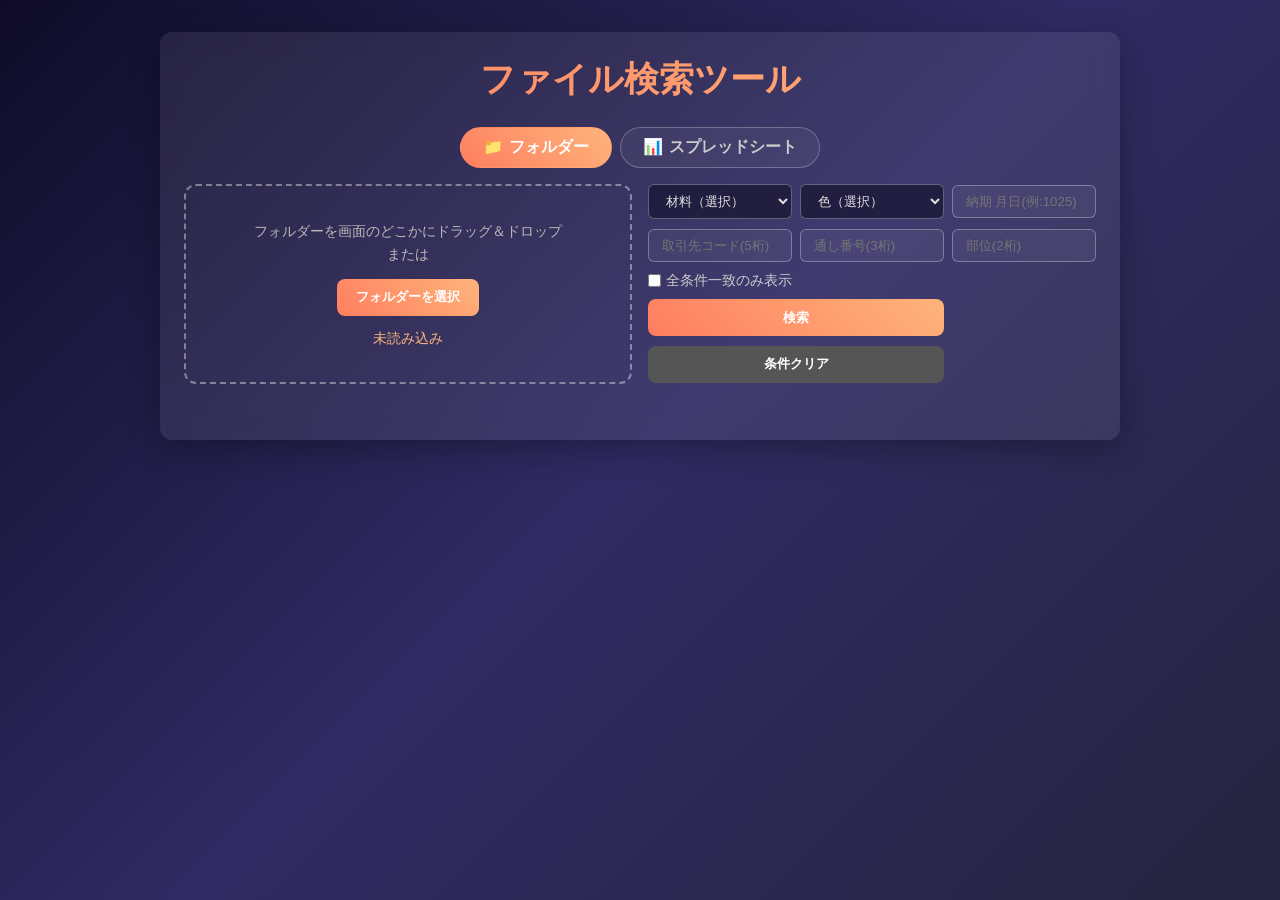
<file: index.html>
<!DOCTYPE html>
<html lang="ja">
<head>
  <meta charset="UTF-8" />
  <meta name="viewport" content="width=device-width, initial-scale=1.0" />
  <title>ファイル検索ツール（スプレッドシート対応版）</title>
  <meta name="description" content="フォルダー内のファイル、またはGoogleスプレッドシートのファイル名一覧を、材料・色・納期・取引先コード・通し番号・部位で高速検索するツール" />
  <link rel="stylesheet" href="style.css" />
</head>
<body>
  <!-- 画面全体ドロップ時のオーバーレイ -->
  <div id="dropOverlay" class="drop-overlay">ここにフォルダーをドロップ</div>

  <main class="container">
    <h1 class="title">ファイル検索ツール</h1>

    <!-- 取り込み元の切り替え -->
    <nav class="tabs" role="tablist">
      <button id="tabFolder" class="tab active" type="button" role="tab" data-mode="folder">📁 フォルダー</button>
      <button id="tabSheet" class="tab" type="button" role="tab" data-mode="sheet">📊 スプレッドシート</button>
    </nav>

    <div class="search-panel">
      <!-- フォルダー取り込み -->
      <div class="drop-zone" id="dropZone">
        <div>
          <p class="drop-hint">フォルダーを画面のどこかにドラッグ＆ドロップ<br>または</p>
          <button id="chooseBtn" class="btn" type="button">フォルダーを選択</button>
          <input type="file" id="folderInput" webkitdirectory multiple />
          <p id="status" class="status">未読み込み</p>
          <button id="resetBtn" class="btn btn-sub btn-small" type="button" hidden>読み込みをリセット</button>
        </div>
      </div>

      <!-- スプレッドシート取り込み -->
      <div class="drop-zone sheet-pane" id="sheetPane" hidden>
        <div class="sheet-inner">
          <span class="sheet-label">A. CSVファイル（推奨：ファイル → ダウンロード → CSV）</span>
          <div class="sheet-row">
            <button id="csvBtn" class="btn btn-inline" type="button">CSVを選択</button>
            <span class="sheet-hint">または画面にドラッグ（共有設定の変更不要）</span>
            <input type="file" id="csvInput" accept=".csv,.tsv,.txt,text/csv" />
          </div>

          <label class="sheet-label" for="pasteArea">B. コピーした表を貼り付け（推奨：範囲を選択して Ctrl+C → ここで Ctrl+V）</label>
          <textarea id="pasteArea" rows="2" placeholder="ここをクリックして Ctrl+V（共有設定の変更不要）"></textarea>
          <div class="sheet-row paste-options">
            <label class="sheet-sublabel" for="startRowInput">コピー開始段数（A列の左の番号）:</label>
            <input type="number" id="startRowInput" value="2" min="1" class="sheet-start-row" />
            <span class="sheet-hint">※見出しを除くデータを選択した場合は「2」のままでOK</span>
          </div>

          <label class="sheet-label" for="sheetUrl">C. シートのURLを貼り付け（※非推奨：使用後は共有設定を「制限付き」に戻してください）</label>
          <div class="sheet-row">
            <input type="url" id="sheetUrl" placeholder="https://docs.google.com/spreadsheets/d/..." />
            <button id="urlBtn" class="btn btn-sub btn-inline" type="button">読込</button>
          </div>
          <span class="sheet-hint">※情報漏洩防止のため「ウェブに公開」は使わず、通常は A または B をご利用ください</span>

          <p id="sheetStatus" class="status">未読み込み</p>
          <button id="sheetResetBtn" class="btn btn-sub btn-small" type="button" hidden>読み込みをリセット</button>
        </div>
      </div>

      <div class="filters">
        <select id="material">
          <option value="">材料（選択）</option>
          <option>PR</option><option>CS3</option><option>DK</option>
          <option>GL</option><option>DKH</option><option>YM</option>
        </select>
        <select id="color">
          <option value="">色（選択）</option>
          <option>A1</option><option>A2</option><option>A3</option>
          <option>A3.5</option><option>A4</option>
        </select>
        <input type="text" id="due" placeholder="納期 月日(例:1025)" />
        <input type="text" id="code" placeholder="取引先コード(5桁)" />
        <input type="text" id="seq" placeholder="通し番号(3桁)" />
        <input type="text" id="part" placeholder="部位(2桁)" />
        <label class="toggle-all">
          <input type="checkbox" id="matchAll" /> 全条件一致のみ表示
        </label>
        <button id="searchBtn" class="btn" type="button">検索</button>
        <button id="clearBtn" class="btn btn-sub" type="button">条件クリア</button>
      </div>
    </div>
    <div class="results" id="results"></div>
  </main>

  <script>
    const $ = id => document.getElementById(id);
    const folderInput = $('folderInput'), csvInput = $('csvInput');
    const overlay = $('dropOverlay'), statusEl = $('status'), sheetStatus = $('sheetStatus'), resultsDiv = $('results');
    const FIELDS = ['material', 'color', 'due', 'code', 'seq', 'part'];

    // 取り込みデータはモードごとに保持（切り替えても消えない）
    // folder: { name, file, info } / sheet: { name, row, info }
    const state = { folder: [], sheet: [] };
    let mode = 'folder';

    // ---------- モード切り替え ----------
    function setMode(m) {
      mode = m;
      document.querySelectorAll('.tab').forEach(t => t.classList.toggle('active', t.dataset.mode === m));
      $('dropZone').hidden = m !== 'folder';
      $('sheetPane').hidden = m !== 'sheet';
      overlay.textContent = m === 'folder' ? 'ここにフォルダーをドロップ' : 'ここにCSVファイルをドロップ';
      runSearch();
    }
    document.querySelectorAll('.tab').forEach(t => t.addEventListener('click', () => setMode(t.dataset.mode)));

    // ================= フォルダー取り込み =================
    function onFilesLoaded(files) {
      state.folder = files.map(f => ({ name: f.name, file: f, info: parseName(f.name) }));
      statusEl.textContent = `${files.length} 件のファイルを読み込みました`;
      $('resetBtn').hidden = false;
      if (mode !== 'folder') setMode('folder'); else runSearch();
    }

    $('chooseBtn').addEventListener('click', () => { folderInput.value = ''; folderInput.click(); });
    folderInput.addEventListener('change', e => onFilesLoaded(Array.from(e.target.files)));

    // ---------- ドラッグ＆ドロップ（画面全体で受付） ----------
    let dragDepth = 0;
    window.addEventListener('dragenter', e => { e.preventDefault(); dragDepth++; overlay.classList.add('show'); });
    window.addEventListener('dragleave', e => { e.preventDefault(); if (--dragDepth <= 0) { dragDepth = 0; overlay.classList.remove('show'); } });
    window.addEventListener('dragover', e => { e.preventDefault(); e.dataTransfer.dropEffect = 'copy'; });
    window.addEventListener('drop', async e => {
      e.preventDefault();               // ブラウザがフォルダーを開く（別タブのインデックス表示）のを防止
      dragDepth = 0; overlay.classList.remove('show');
      // entry / handle / files は drop イベント中に同期的に取得する必要がある
      const dtFiles = Array.from(e.dataTransfer.files || []);
      const items = Array.from(e.dataTransfer.items || []).filter(it => it.kind === 'file');
      const entries = items.map(it => it.webkitGetAsEntry && it.webkitGetAsEntry()).filter(Boolean);
      const handlePromises = items.map(it => it.getAsFileSystemHandle ? it.getAsFileSystemHandle() : null).filter(Boolean);

      // CSV 1ファイルのドロップ → スプレッドシートとして読み込み
      if (dtFiles.length === 1 && /\.(csv|tsv|txt)$/i.test(dtFiles[0].name) && !(entries[0] && entries[0].isDirectory)) {
        loadCsvFile(dtFiles[0]);
        return;
      }

      statusEl.textContent = '読み込み中...';
      if (mode !== 'folder') setMode('folder');
      try {
        onFilesLoaded((await Promise.all(entries.map(readEntry))).flat());
      } catch (err1) {
        // file:// で開いている場合 Chrome は上記APIを拒否する → File System Access API で再試行
        try {
          const handles = (await Promise.all(handlePromises)).filter(Boolean);
          if (!handles.length) throw err1;
          onFilesLoaded((await Promise.all(handles.map(readHandle))).flat());
        } catch (err2) {
          statusEl.innerHTML = location.protocol === 'file:'
            ? 'ブラウザの制限でドラッグ読み込みできません。<br>「フォルダーを選択」ボタンを使うか、<b>start.bat</b> から起動してください。'
            : '読み込みに失敗しました: ' + err2.message;
        }
      }
    });

    async function readHandle(h) {
      if (h.kind === 'file') return [await h.getFile()];
      const out = [];
      for await (const child of h.values()) out.push(...await readHandle(child));
      return out;
    }

    // エントリを再帰的に読み込み（readEntries は1回最大100件なので空になるまで繰り返す）
    async function readEntry(entry) {
      if (entry.isFile) return [await new Promise((res, rej) => entry.file(res, rej))];
      const reader = entry.createReader(), all = [];
      while (true) {
        const batch = await new Promise((res, rej) => reader.readEntries(res, rej));
        if (!batch.length) break;
        all.push(...batch);
      }
      return (await Promise.all(all.map(readEntry))).flat();
    }

    // 読み込みリセット（フォルダー）
    $('resetBtn').addEventListener('click', () => {
      state.folder = [];
      folderInput.value = '';
      statusEl.textContent = '未読み込み';
      $('resetBtn').hidden = true;
      runSearch();
    });

    // ================= スプレッドシート取り込み =================
    // CSV/TSV パーサー（ダブルクォート・セル内改行に対応）
    function parseDelimited(text, d) {
      const rows = []; let row = [], cell = '', q = false;
      for (let i = 0; i < text.length; i++) {
        const ch = text[i];
        if (q) {
          if (ch === '"') { if (text[i + 1] === '"') { cell += '"'; i++; } else q = false; }
          else cell += ch;
        } else if (ch === '"' && cell === '') q = true;
        else if (ch === d) { row.push(cell); cell = ''; }
        else if (ch === '\n' || ch === '\r') {
          if (ch === '\r' && text[i + 1] === '\n') i++;
          row.push(cell); rows.push(row); row = []; cell = '';
        } else cell += ch;
      }
      if (cell !== '' || row.length) { row.push(cell); rows.push(row); }
      return rows;
    }

    const colLetter = n => { let s = ''; for (n++; n > 0; n = Math.floor((n - 1) / 26)) s = String.fromCharCode(65 + (n - 1) % 26) + s; return s; };
    const normHeader = s => (s || '').normalize('NFKC').replace(/[\s.]/g, '').toLowerCase();

    // 表テキスト → レコード化（見出し「ファイルNo」の列、無ければD列。通し番号＝シートの行番号・段数）
    let lastPastedText = '';
    function loadSheetText(text, delim, src, note = '') {
      const rows = parseDelimited(text.replace(/^\uFEFF/, ''), delim);
      let col = 3, start = 0, headerFound = false;
      for (let r = 0; r < Math.min(rows.length, 30); r++) {
        const c = rows[r].findIndex(v => normHeader(v) === 'ファイルno');
        if (c >= 0) { col = c; start = r + 1; headerFound = true; break; }
      }
      // 貼り付け時：見出しがある場合は見出し行を1段目とみなす。見出しが無い範囲選択の場合は「開始段数」（デフォルト2）からカウント
      const startRowVal = Math.max(1, parseInt($('startRowInput').value, 10) || 2);
      const recs = [];
      for (let r = start; r < rows.length; r++) {
        const name = (rows[r][col] || '').trim();
        const rowNum = (src === '貼り付け' && !headerFound) ? (startRowVal + r) : (r + 1);
        if (name) recs.push({ name, row: rowNum, info: parseName(name) });
      }
      state.sheet = recs;
      if (!recs.length) {
        sheetStatus.textContent = `${src}: ファイル名が見つかりませんでした（${colLetter(col)}列を確認してください）`;
        $('sheetResetBtn').hidden = true;
      } else {
        const rangeNote = (src === '貼り付け' && !headerFound) ? `・${startRowVal}段目〜` : (start ? `・見出し${start}行目` : '');
        sheetStatus.textContent = `${src}: ${recs.length} 件を読み込みました（${colLetter(col)}列${rangeNote}）${note}`;
        $('sheetResetBtn').hidden = false;
      }
      if (mode !== 'sheet') setMode('sheet'); else runSearch();
    }

    // 文字コード自動判定（UTF-8 → 失敗時 Shift_JIS）
    async function decodeFile(file) {
      const buf = await file.arrayBuffer();
      try { return new TextDecoder('utf-8', { fatal: true }).decode(buf); }
      catch { return new TextDecoder('shift_jis').decode(buf); }
    }
    const guessDelim = (text, name = '') => /\.tsv$/i.test(name) || (/\t/.test(text.split('\n')[0]) && !/,/.test(text.split('\n')[0])) ? '\t' : ',';

    // A. CSVファイル
    async function loadCsvFile(file) {
      sheetStatus.textContent = '読み込み中...';
      if (mode !== 'sheet') setMode('sheet');
      try {
        const text = await decodeFile(file);
        loadSheetText(text, guessDelim(text, file.name), `CSV「${file.name}」`);
      } catch (err) { sheetStatus.textContent = 'CSVの読み込みに失敗しました: ' + err.message; }
    }
    $('csvBtn').addEventListener('click', () => { csvInput.value = ''; csvInput.click(); });
    csvInput.addEventListener('change', e => { if (e.target.files[0]) loadCsvFile(e.target.files[0]); });

    // B. 貼り付け（Google スプレッドシートのコピーはタブ区切り）
    function applyPaste() {
      if (!lastPastedText) return;
      loadSheetText(lastPastedText, '\t', '貼り付け');
    }
    $('pasteArea').addEventListener('paste', e => {
      e.preventDefault();
      const text = e.clipboardData.getData('text/plain');
      if (!text.trim()) return;
      lastPastedText = text;
      $('pasteArea').value = '';
      $('pasteArea').placeholder = '貼り付け済み（再度貼り付けると上書き）';
      applyPaste();
    });

    // 開始段数の入力値を変更した際に即時再計算
    $('startRowInput').addEventListener('input', () => {
      if (mode === 'sheet' && lastPastedText) {
        applyPaste();
      }
    });

    // C. URL（※非推奨：一時的に共有設定を変更した場合のみ使用し、使用後は元に戻す運用）
    async function loadFromUrl() {
      const url = $('sheetUrl').value.trim();
      if (!url) { sheetStatus.textContent = 'URLを入力してください'; return; }
      const cands = [];
      if (/\/spreadsheets\/d\/e\//.test(url)) {
        cands.push({ u: url.replace(/\/pub(html)?([?#].*)?$/, '') + '/pub?output=csv', note: '' });
      } else {
        const id = (url.match(/\/spreadsheets\/d\/([\w-]+)/) || [])[1];
        if (!id) { sheetStatus.textContent = 'GoogleスプレッドシートのURLではありません'; return; }
        cands.push({ u: `https://docs.google.com/spreadsheets/d/${id}/export?format=csv`, note: '' });
        cands.push({ u: `https://docs.google.com/spreadsheets/d/${id}/gviz/tq?tqx=out:csv&headers=0`, note: '　※簡易取得のため、空行があると行番号がずれる場合があります' });
      }
      sheetStatus.textContent = '読み込み中...';
      for (const { u, note } of cands) {
        try {
          const res = await fetch(u, { credentials: 'omit' });
          const text = await res.text();
          if (!res.ok || /^\s*</.test(text)) continue;   // ログイン画面(HTML)が返った場合は失敗扱い
          loadSheetText(text, ',', 'URL', note);
          return;
        } catch { /* 次の方法を試す */ }
      }
      sheetStatus.innerHTML = 'URLから読み込めませんでした（社内限定共有のシートは直接読めません）。<br>推奨の <b>A（CSV）</b>または <b>B（貼り付け）</b>をご利用ください。';
    }
    $('urlBtn').addEventListener('click', loadFromUrl);
    $('sheetUrl').addEventListener('keydown', e => { if (e.key === 'Enter') loadFromUrl(); });

    // 読み込みリセット（スプレッドシート）
    $('sheetResetBtn').addEventListener('click', () => {
      state.sheet = [];
      lastPastedText = '';
      csvInput.value = '';
      $('pasteArea').value = '';
      $('pasteArea').placeholder = 'ここをクリックして Ctrl+V（共有設定の変更不要）';
      $('startRowInput').value = '2';
      sheetStatus.textContent = '未読み込み';
      $('sheetResetBtn').hidden = true;
      runSearch();
    });

    // ================= 共通：解析・照合・表示 =================
    // ---------- ファイル名解析 ----------
    // 構成: 材料 色 納期(W/WW/WR/WWR+月日4桁) 取引先コード5桁 通し番号3桁 部位2桁
    // 区切り文字の有無・種類（_ - 空白）に関係なく桁数で判定する
    function parseName(name) {
      const base = name.replace(/\.[A-Za-z0-9]{1,5}$/, '');
      const p = base.split(/[_\-\s]+/);
      const info = { material: p[0] || '', color: p[1] || '', due: '', code: '', seq: '', part: '' };
      // 納期4桁(WW等の後) + 取引先5桁 + 通し番号3桁 + 部位2桁 を一括で判定（区切りの有無は問わない）
      const m = base.match(/(?<!\d)(\d{4})[_\-\s]*(\d{5})[_\-\s]*(\d{3})[_\-\s]*(\d{2})(?!\d)/);
      if (m) { [, info.due, info.code, info.seq, info.part] = m; }
      return info;
    }

    // ---------- 照合（一致した条件数をスコアとして返す） ----------
    function score(info, c) {
      const lc = s => s.toLowerCase();
      const tests = {
        material: () => lc(info.material) === lc(c.material),            // 完全一致（DK と DKH を区別）
        color:    () => lc(info.color) === lc(c.color),
        due:      () => info.due.includes(c.due),
        code:     () => info.code.includes(c.code),
        seq:      () => info.seq === c.seq.padStart(3, '0'),   // 「1」→「001」として完全一致
        part:     () => info.part === c.part.padStart(2, '0'), // 「1」→「01」として完全一致
      };
      const active = FIELDS.filter(f => c[f]);
      const miss = active.filter(f => !tests[f]());
      return { hit: active.length - miss.length, total: active.length, miss };
    }

    // ---------- 検索（現在のモードのデータが対象） ----------
    function runSearch() {
      const c = {};
      FIELDS.forEach(f => c[f] = $(f).value.trim());
      const requireAll = $('matchAll').checked;
      const order = mode === 'folder'
        ? (a, b) => b.file.lastModified - a.file.lastModified   // フォルダー: 新しい順
        : (a, b) => a.row - b.row;                              // シート: 行番号順
      const list = state[mode].map(rec => ({ rec, ...score(rec.info, c) }))
        .filter(r => r.total === 0 || (requireAll ? r.hit === r.total : r.hit > 0))
        .sort((a, b) => b.hit - a.hit || order(a.rec, b.rec));
      displayResults(list);
    }
    $('searchBtn').addEventListener('click', runSearch);
    FIELDS.forEach(f => $(f).addEventListener('keydown', e => { if (e.key === 'Enter') runSearch(); }));

    // 条件クリア: 検索条件と結果表示のみリセット（読み込んだデータは保持）
    $('clearBtn').addEventListener('click', () => {
      FIELDS.forEach(f => $(f).value = '');
      $('matchAll').checked = false;
      resultsDiv.innerHTML = '';
      $('material').focus();
    });

    // ---------- 結果表示（完全一致 と 部分一致の候補 を分けて表示） ----------
    const LABEL = { material: '材料', color: '色', due: '納期', code: '取引先', seq: '通番', part: '部位' };
    function displayResults(list) {
      resultsDiv.innerHTML = '';
      const all = state[mode].length;
      if (!all) return;
      const full = list.filter(r => r.hit === r.total);
      const partial = list.filter(r => r.hit < r.total);
      addSection(`✅ 完全一致 ${full.length} 件（全 ${all} 件中）`, full, true);
      if (partial.length) addSection(`部分一致の候補 ${partial.length} 件（赤字＝不一致の条件）`, partial, false);
    }
    function addSection(title, list, isFull) {
      const head = document.createElement('p');
      head.className = 'result-count' + (isFull ? '' : ' partial');
      head.textContent = title;
      resultsDiv.appendChild(head);
      const ul = document.createElement('ul');
      list.slice(0, 1000).forEach(({ rec, hit, total, miss }) => {
        const li = document.createElement('li');
        if (isFull && total) li.classList.add('full-match');
        const fields = FIELDS.map(f => {
          const s = document.createElement('span');
          s.className = 'field' + (miss.includes(f) ? ' miss' : '');
          s.textContent = `${LABEL[f]}:${rec.info[f] || '-'}`;
          return s;
        });
        li.innerHTML = `<div class="r-main"><div class="r-name"></div><div class="r-fields"></div></div>
          <div class="r-date"><span class="r-date-label"></span><span class="r-ymd"></span><span class="r-hm"></span></div>`;
        li.querySelector('.r-name').textContent = `${total ? `[${hit}/${total}] ` : ''}${rec.name}`;
        li.querySelector('.r-fields').append(...fields);
        if (rec.file) {
          const d = new Date(rec.file.lastModified);
          li.querySelector('.r-date-label').textContent = '更新日時';
          li.querySelector('.r-ymd').textContent = d.toLocaleDateString('ja-JP', { year: 'numeric', month: '2-digit', day: '2-digit' });
          li.querySelector('.r-hm').textContent = d.toLocaleTimeString('ja-JP', { hour: '2-digit', minute: '2-digit', second: '2-digit' });
        } else {
          li.querySelector('.r-date').classList.add('r-row');
          li.querySelector('.r-date-label').textContent = '段数';
          li.querySelector('.r-ymd').textContent = rec.row;
        }
        ul.appendChild(li);
      });
      resultsDiv.appendChild(ul);
    }
  </script>
</body>
</html>
</file>
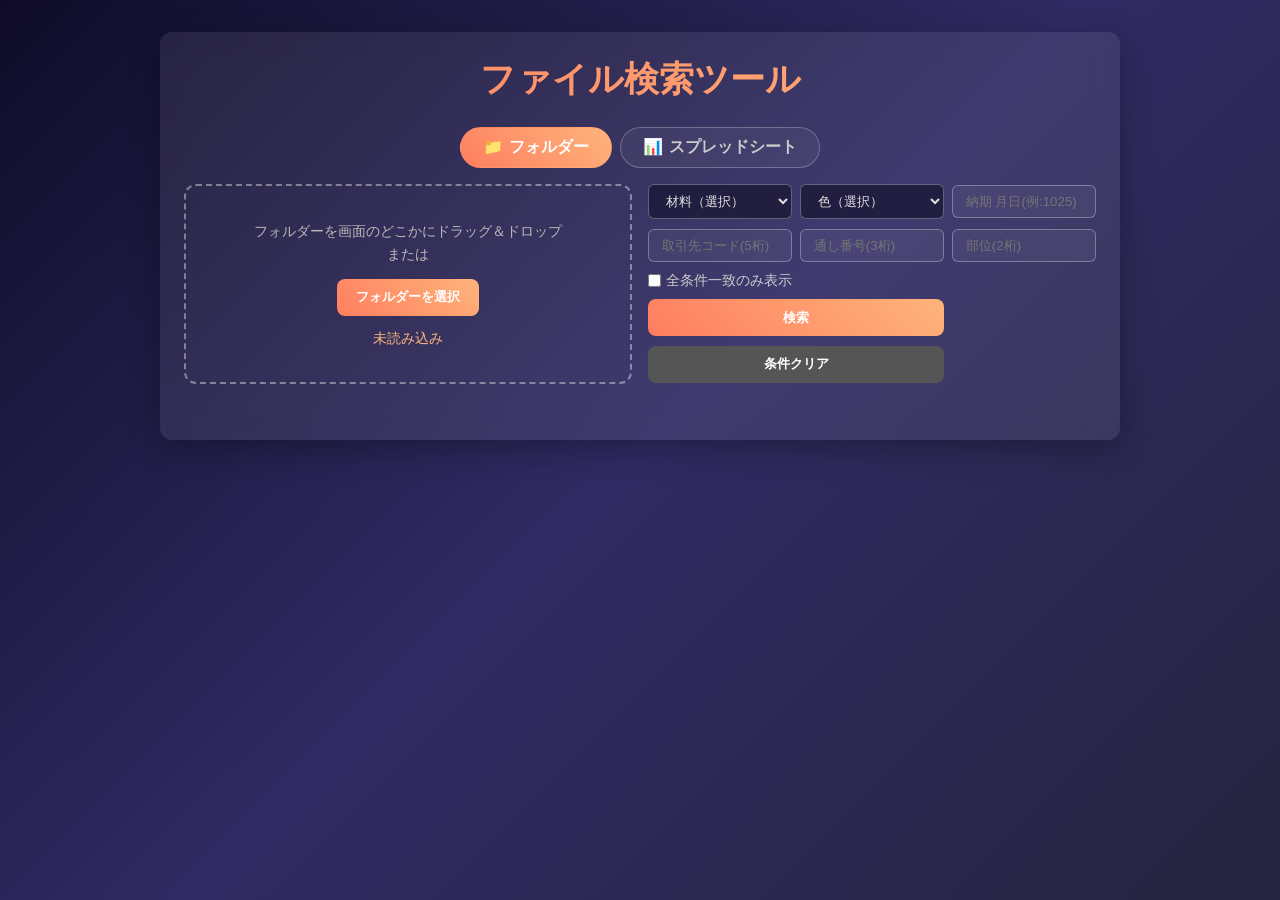
<file: revised/web-sheet1/index.html>
<!DOCTYPE html>
<html lang="ja">
<head>
  <meta charset="UTF-8" />
  <meta name="viewport" content="width=device-width, initial-scale=1.0" />
  <title>ファイル検索ツール（スプレッドシート対応版）</title>
  <meta name="description" content="フォルダー内のファイル、またはGoogleスプレッドシートのファイル名一覧を、材料・色・納期・取引先コード・通し番号・部位で高速検索するツール" />
  <link rel="stylesheet" href="style.css" />
</head>
<body>
  <!-- 画面全体ドロップ時のオーバーレイ -->
  <div id="dropOverlay" class="drop-overlay">ここにフォルダーをドロップ</div>

  <main class="container">
    <h1 class="title">ファイル検索ツール</h1>

    <!-- 取り込み元の切り替え -->
    <nav class="tabs" role="tablist">
      <button id="tabFolder" class="tab active" type="button" role="tab" data-mode="folder">📁 フォルダー</button>
      <button id="tabSheet" class="tab" type="button" role="tab" data-mode="sheet">📊 スプレッドシート</button>
    </nav>

    <div class="search-panel">
      <!-- フォルダー取り込み -->
      <div class="drop-zone" id="dropZone">
        <div>
          <p class="drop-hint">フォルダーを画面のどこかにドラッグ＆ドロップ<br>または</p>
          <button id="chooseBtn" class="btn" type="button">フォルダーを選択</button>
          <input type="file" id="folderInput" webkitdirectory multiple />
          <p id="status" class="status">未読み込み</p>
          <button id="resetBtn" class="btn btn-sub btn-small" type="button" hidden>読み込みをリセット</button>
        </div>
      </div>

      <!-- スプレッドシート取り込み -->
      <div class="drop-zone sheet-pane" id="sheetPane" hidden>
        <div class="sheet-inner">
          <span class="sheet-label">A. CSVファイル（推奨：ファイル → ダウンロード → CSV）</span>
          <div class="sheet-row">
            <button id="csvBtn" class="btn btn-inline" type="button">CSVを選択</button>
            <span class="sheet-hint">または画面にドラッグ（共有設定の変更不要）</span>
            <input type="file" id="csvInput" accept=".csv,.tsv,.txt,text/csv" />
          </div>

          <label class="sheet-label" for="pasteArea">B. コピーした表を貼り付け（推奨：Ctrl+A → Ctrl+C → ここで Ctrl+V）</label>
          <textarea id="pasteArea" rows="2" placeholder="ここをクリックして Ctrl+V（共有設定の変更不要）"></textarea>

          <label class="sheet-label" for="sheetUrl">C. シートのURLを貼り付け（※非推奨：使用後は共有設定を「制限付き」に戻してください）</label>
          <div class="sheet-row">
            <input type="url" id="sheetUrl" placeholder="https://docs.google.com/spreadsheets/d/..." />
            <button id="urlBtn" class="btn btn-sub btn-inline" type="button">読込</button>
          </div>
          <span class="sheet-hint">※情報漏洩防止のため「ウェブに公開」は使わず、通常は A または B をご利用ください</span>

          <p id="sheetStatus" class="status">未読み込み</p>
          <button id="sheetResetBtn" class="btn btn-sub btn-small" type="button" hidden>読み込みをリセット</button>
        </div>
      </div>

      <div class="filters">
        <select id="material">
          <option value="">材料（選択）</option>
          <option>PR</option><option>CS3</option><option>DK</option>
          <option>GL</option><option>DKH</option><option>YM</option>
        </select>
        <select id="color">
          <option value="">色（選択）</option>
          <option>A1</option><option>A2</option><option>A3</option>
          <option>A3.5</option><option>A4</option>
        </select>
        <input type="text" id="due" placeholder="納期 月日(例:1025)" />
        <input type="text" id="code" placeholder="取引先コード(5桁)" />
        <input type="text" id="seq" placeholder="通し番号(3桁)" />
        <input type="text" id="part" placeholder="部位(2桁)" />
        <label class="toggle-all">
          <input type="checkbox" id="matchAll" /> 全条件一致のみ表示
        </label>
        <button id="searchBtn" class="btn" type="button">検索</button>
        <button id="clearBtn" class="btn btn-sub" type="button">条件クリア</button>
      </div>
    </div>
    <div class="results" id="results"></div>
  </main>

  <script>
    const $ = id => document.getElementById(id);
    const folderInput = $('folderInput'), csvInput = $('csvInput');
    const overlay = $('dropOverlay'), statusEl = $('status'), sheetStatus = $('sheetStatus'), resultsDiv = $('results');
    const FIELDS = ['material', 'color', 'due', 'code', 'seq', 'part'];

    // 取り込みデータはモードごとに保持（切り替えても消えない）
    // folder: { name, file, info } / sheet: { name, row, info }
    const state = { folder: [], sheet: [] };
    let mode = 'folder';

    // ---------- モード切り替え ----------
    function setMode(m) {
      mode = m;
      document.querySelectorAll('.tab').forEach(t => t.classList.toggle('active', t.dataset.mode === m));
      $('dropZone').hidden = m !== 'folder';
      $('sheetPane').hidden = m !== 'sheet';
      overlay.textContent = m === 'folder' ? 'ここにフォルダーをドロップ' : 'ここにCSVファイルをドロップ';
      runSearch();
    }
    document.querySelectorAll('.tab').forEach(t => t.addEventListener('click', () => setMode(t.dataset.mode)));

    // ================= フォルダー取り込み =================
    function onFilesLoaded(files) {
      state.folder = files.map(f => ({ name: f.name, file: f, info: parseName(f.name) }));
      statusEl.textContent = `${files.length} 件のファイルを読み込みました`;
      $('resetBtn').hidden = false;
      if (mode !== 'folder') setMode('folder'); else runSearch();
    }

    $('chooseBtn').addEventListener('click', () => { folderInput.value = ''; folderInput.click(); });
    folderInput.addEventListener('change', e => onFilesLoaded(Array.from(e.target.files)));

    // ---------- ドラッグ＆ドロップ（画面全体で受付） ----------
    let dragDepth = 0;
    window.addEventListener('dragenter', e => { e.preventDefault(); dragDepth++; overlay.classList.add('show'); });
    window.addEventListener('dragleave', e => { e.preventDefault(); if (--dragDepth <= 0) { dragDepth = 0; overlay.classList.remove('show'); } });
    window.addEventListener('dragover', e => { e.preventDefault(); e.dataTransfer.dropEffect = 'copy'; });
    window.addEventListener('drop', async e => {
      e.preventDefault();               // ブラウザがフォルダーを開く（別タブのインデックス表示）のを防止
      dragDepth = 0; overlay.classList.remove('show');
      // entry / handle / files は drop イベント中に同期的に取得する必要がある
      const dtFiles = Array.from(e.dataTransfer.files || []);
      const items = Array.from(e.dataTransfer.items || []).filter(it => it.kind === 'file');
      const entries = items.map(it => it.webkitGetAsEntry && it.webkitGetAsEntry()).filter(Boolean);
      const handlePromises = items.map(it => it.getAsFileSystemHandle ? it.getAsFileSystemHandle() : null).filter(Boolean);

      // CSV 1ファイルのドロップ → スプレッドシートとして読み込み
      if (dtFiles.length === 1 && /\.(csv|tsv|txt)$/i.test(dtFiles[0].name) && !(entries[0] && entries[0].isDirectory)) {
        loadCsvFile(dtFiles[0]);
        return;
      }

      statusEl.textContent = '読み込み中...';
      if (mode !== 'folder') setMode('folder');
      try {
        onFilesLoaded((await Promise.all(entries.map(readEntry))).flat());
      } catch (err1) {
        // file:// で開いている場合 Chrome は上記APIを拒否する → File System Access API で再試行
        try {
          const handles = (await Promise.all(handlePromises)).filter(Boolean);
          if (!handles.length) throw err1;
          onFilesLoaded((await Promise.all(handles.map(readHandle))).flat());
        } catch (err2) {
          statusEl.innerHTML = location.protocol === 'file:'
            ? 'ブラウザの制限でドラッグ読み込みできません。<br>「フォルダーを選択」ボタンを使うか、<b>start.bat</b> から起動してください。'
            : '読み込みに失敗しました: ' + err2.message;
        }
      }
    });

    async function readHandle(h) {
      if (h.kind === 'file') return [await h.getFile()];
      const out = [];
      for await (const child of h.values()) out.push(...await readHandle(child));
      return out;
    }

    // エントリを再帰的に読み込み（readEntries は1回最大100件なので空になるまで繰り返す）
    async function readEntry(entry) {
      if (entry.isFile) return [await new Promise((res, rej) => entry.file(res, rej))];
      const reader = entry.createReader(), all = [];
      while (true) {
        const batch = await new Promise((res, rej) => reader.readEntries(res, rej));
        if (!batch.length) break;
        all.push(...batch);
      }
      return (await Promise.all(all.map(readEntry))).flat();
    }

    // 読み込みリセット（フォルダー）
    $('resetBtn').addEventListener('click', () => {
      state.folder = [];
      folderInput.value = '';
      statusEl.textContent = '未読み込み';
      $('resetBtn').hidden = true;
      runSearch();
    });

    // ================= スプレッドシート取り込み =================
    // CSV/TSV パーサー（ダブルクォート・セル内改行に対応）
    function parseDelimited(text, d) {
      const rows = []; let row = [], cell = '', q = false;
      for (let i = 0; i < text.length; i++) {
        const ch = text[i];
        if (q) {
          if (ch === '"') { if (text[i + 1] === '"') { cell += '"'; i++; } else q = false; }
          else cell += ch;
        } else if (ch === '"' && cell === '') q = true;
        else if (ch === d) { row.push(cell); cell = ''; }
        else if (ch === '\n' || ch === '\r') {
          if (ch === '\r' && text[i + 1] === '\n') i++;
          row.push(cell); rows.push(row); row = []; cell = '';
        } else cell += ch;
      }
      if (cell !== '' || row.length) { row.push(cell); rows.push(row); }
      return rows;
    }

    const colLetter = n => { let s = ''; for (n++; n > 0; n = Math.floor((n - 1) / 26)) s = String.fromCharCode(65 + (n - 1) % 26) + s; return s; };
    const normHeader = s => (s || '').normalize('NFKC').replace(/[\s.]/g, '').toLowerCase();

    // 表テキスト → レコード化（見出し「ファイルNo」の列、無ければD列。通し番号＝シートの行番号）
    function loadSheetText(text, delim, src, note = '') {
      const rows = parseDelimited(text.replace(/^\uFEFF/, ''), delim);
      let col = 3, start = 0;
      for (let r = 0; r < Math.min(rows.length, 30); r++) {
        const c = rows[r].findIndex(v => normHeader(v) === 'ファイルno');
        if (c >= 0) { col = c; start = r + 1; break; }
      }
      const recs = [];
      for (let r = start; r < rows.length; r++) {
        const name = (rows[r][col] || '').trim();
        if (name) recs.push({ name, row: r + 1, info: parseName(name) });
      }
      state.sheet = recs;
      if (!recs.length) {
        sheetStatus.textContent = `${src}: ファイル名が見つかりませんでした（${colLetter(col)}列を確認してください）`;
        $('sheetResetBtn').hidden = true;
      } else {
        sheetStatus.textContent = `${src}: ${recs.length} 件を読み込みました（${colLetter(col)}列${start ? `・見出し${start}行目` : ''}）${note}`;
        $('sheetResetBtn').hidden = false;
      }
      if (mode !== 'sheet') setMode('sheet'); else runSearch();
    }

    // 文字コード自動判定（UTF-8 → 失敗時 Shift_JIS）
    async function decodeFile(file) {
      const buf = await file.arrayBuffer();
      try { return new TextDecoder('utf-8', { fatal: true }).decode(buf); }
      catch { return new TextDecoder('shift_jis').decode(buf); }
    }
    const guessDelim = (text, name = '') => /\.tsv$/i.test(name) || (/\t/.test(text.split('\n')[0]) && !/,/.test(text.split('\n')[0])) ? '\t' : ',';

    // A. CSVファイル
    async function loadCsvFile(file) {
      sheetStatus.textContent = '読み込み中...';
      if (mode !== 'sheet') setMode('sheet');
      try {
        const text = await decodeFile(file);
        loadSheetText(text, guessDelim(text, file.name), `CSV「${file.name}」`);
      } catch (err) { sheetStatus.textContent = 'CSVの読み込みに失敗しました: ' + err.message; }
    }
    $('csvBtn').addEventListener('click', () => { csvInput.value = ''; csvInput.click(); });
    csvInput.addEventListener('change', e => { if (e.target.files[0]) loadCsvFile(e.target.files[0]); });

    // B. 貼り付け（Google スプレッドシートのコピーはタブ区切り）
    $('pasteArea').addEventListener('paste', e => {
      e.preventDefault();
      const text = e.clipboardData.getData('text/plain');
      if (!text.trim()) return;
      $('pasteArea').value = '';
      $('pasteArea').placeholder = '貼り付け済み（再度貼り付けると上書き）';
      loadSheetText(text, '\t', '貼り付け', '　※1行目からコピーしていない場合、行番号がずれます');
    });

    // C. URL（※非推奨：一時的に共有設定を変更した場合のみ使用し、使用後は元に戻す運用）
    async function loadFromUrl() {
      const url = $('sheetUrl').value.trim();
      if (!url) { sheetStatus.textContent = 'URLを入力してください'; return; }
      const cands = [];
      if (/\/spreadsheets\/d\/e\//.test(url)) {
        cands.push({ u: url.replace(/\/pub(html)?([?#].*)?$/, '') + '/pub?output=csv', note: '' });
      } else {
        const id = (url.match(/\/spreadsheets\/d\/([\w-]+)/) || [])[1];
        if (!id) { sheetStatus.textContent = 'GoogleスプレッドシートのURLではありません'; return; }
        cands.push({ u: `https://docs.google.com/spreadsheets/d/${id}/export?format=csv`, note: '' });
        cands.push({ u: `https://docs.google.com/spreadsheets/d/${id}/gviz/tq?tqx=out:csv&headers=0`, note: '　※簡易取得のため、空行があると行番号がずれる場合があります' });
      }
      sheetStatus.textContent = '読み込み中...';
      for (const { u, note } of cands) {
        try {
          const res = await fetch(u, { credentials: 'omit' });
          const text = await res.text();
          if (!res.ok || /^\s*</.test(text)) continue;   // ログイン画面(HTML)が返った場合は失敗扱い
          loadSheetText(text, ',', 'URL', note);
          return;
        } catch { /* 次の方法を試す */ }
      }
      sheetStatus.innerHTML = 'URLから読み込めませんでした（社内限定共有のシートは直接読めません）。<br>推奨の <b>A（CSV）</b>または <b>B（貼り付け）</b>をご利用ください。';
    }
    $('urlBtn').addEventListener('click', loadFromUrl);
    $('sheetUrl').addEventListener('keydown', e => { if (e.key === 'Enter') loadFromUrl(); });

    // 読み込みリセット（スプレッドシート）
    $('sheetResetBtn').addEventListener('click', () => {
      state.sheet = [];
      csvInput.value = '';
      $('pasteArea').value = '';
      $('pasteArea').placeholder = 'ここをクリックして Ctrl+V';
      sheetStatus.textContent = '未読み込み';
      $('sheetResetBtn').hidden = true;
      runSearch();
    });

    // ================= 共通：解析・照合・表示 =================
    // ---------- ファイル名解析 ----------
    // 構成: 材料 色 納期(W/WW/WR/WWR+月日4桁) 取引先コード5桁 通し番号3桁 部位2桁
    // 区切り文字の有無・種類（_ - 空白）に関係なく桁数で判定する
    function parseName(name) {
      const base = name.replace(/\.[A-Za-z0-9]{1,5}$/, '');
      const p = base.split(/[_\-\s]+/);
      const info = { material: p[0] || '', color: p[1] || '', due: '', code: '', seq: '', part: '' };
      // 納期4桁(WW等の後) + 取引先5桁 + 通し番号3桁 + 部位2桁 を一括で判定（区切りの有無は問わない）
      const m = base.match(/(?<!\d)(\d{4})[_\-\s]*(\d{5})[_\-\s]*(\d{3})[_\-\s]*(\d{2})(?!\d)/);
      if (m) { [, info.due, info.code, info.seq, info.part] = m; }
      return info;
    }

    // ---------- 照合（一致した条件数をスコアとして返す） ----------
    function score(info, c) {
      const lc = s => s.toLowerCase();
      const tests = {
        material: () => lc(info.material) === lc(c.material),            // 完全一致（DK と DKH を区別）
        color:    () => lc(info.color) === lc(c.color),
        due:      () => info.due.includes(c.due),
        code:     () => info.code.includes(c.code),
        seq:      () => info.seq === c.seq.padStart(3, '0'),   // 「1」→「001」として完全一致
        part:     () => info.part === c.part.padStart(2, '0'), // 「1」→「01」として完全一致
      };
      const active = FIELDS.filter(f => c[f]);
      const miss = active.filter(f => !tests[f]());
      return { hit: active.length - miss.length, total: active.length, miss };
    }

    // ---------- 検索（現在のモードのデータが対象） ----------
    function runSearch() {
      const c = {};
      FIELDS.forEach(f => c[f] = $(f).value.trim());
      const requireAll = $('matchAll').checked;
      const order = mode === 'folder'
        ? (a, b) => b.file.lastModified - a.file.lastModified   // フォルダー: 新しい順
        : (a, b) => a.row - b.row;                              // シート: 行番号順
      const list = state[mode].map(rec => ({ rec, ...score(rec.info, c) }))
        .filter(r => r.total === 0 || (requireAll ? r.hit === r.total : r.hit > 0))
        .sort((a, b) => b.hit - a.hit || order(a.rec, b.rec));
      displayResults(list);
    }
    $('searchBtn').addEventListener('click', runSearch);
    FIELDS.forEach(f => $(f).addEventListener('keydown', e => { if (e.key === 'Enter') runSearch(); }));

    // 条件クリア: 検索条件と結果表示のみリセット（読み込んだデータは保持）
    $('clearBtn').addEventListener('click', () => {
      FIELDS.forEach(f => $(f).value = '');
      $('matchAll').checked = false;
      resultsDiv.innerHTML = '';
      $('material').focus();
    });

    // ---------- 結果表示（完全一致 と 部分一致の候補 を分けて表示） ----------
    const LABEL = { material: '材料', color: '色', due: '納期', code: '取引先', seq: '通番', part: '部位' };
    function displayResults(list) {
      resultsDiv.innerHTML = '';
      const all = state[mode].length;
      if (!all) return;
      const full = list.filter(r => r.hit === r.total);
      const partial = list.filter(r => r.hit < r.total);
      addSection(`✅ 完全一致 ${full.length} 件（全 ${all} 件中）`, full, true);
      if (partial.length) addSection(`部分一致の候補 ${partial.length} 件（赤字＝不一致の条件）`, partial, false);
    }
    function addSection(title, list, isFull) {
      const head = document.createElement('p');
      head.className = 'result-count' + (isFull ? '' : ' partial');
      head.textContent = title;
      resultsDiv.appendChild(head);
      const ul = document.createElement('ul');
      list.slice(0, 1000).forEach(({ rec, hit, total, miss }) => {
        const li = document.createElement('li');
        if (isFull && total) li.classList.add('full-match');
        const fields = FIELDS.map(f => {
          const s = document.createElement('span');
          s.className = 'field' + (miss.includes(f) ? ' miss' : '');
          s.textContent = `${LABEL[f]}:${rec.info[f] || '-'}`;
          return s;
        });
        li.innerHTML = `<div class="r-main"><div class="r-name"></div><div class="r-fields"></div></div>
          <div class="r-date"><span class="r-date-label"></span><span class="r-ymd"></span><span class="r-hm"></span></div>`;
        li.querySelector('.r-name').textContent = `${total ? `[${hit}/${total}] ` : ''}${rec.name}`;
        li.querySelector('.r-fields').append(...fields);
        if (rec.file) {
          const d = new Date(rec.file.lastModified);
          li.querySelector('.r-date-label').textContent = '更新日時';
          li.querySelector('.r-ymd').textContent = d.toLocaleDateString('ja-JP', { year: 'numeric', month: '2-digit', day: '2-digit' });
          li.querySelector('.r-hm').textContent = d.toLocaleTimeString('ja-JP', { hour: '2-digit', minute: '2-digit', second: '2-digit' });
        } else {
          li.querySelector('.r-date').classList.add('r-row');
          li.querySelector('.r-date-label').textContent = '通し番号（行）';
          li.querySelector('.r-ymd').textContent = rec.row;
        }
        ul.appendChild(li);
      });
      resultsDiv.appendChild(ul);
    }
  </script>
</body>
</html>
</file>
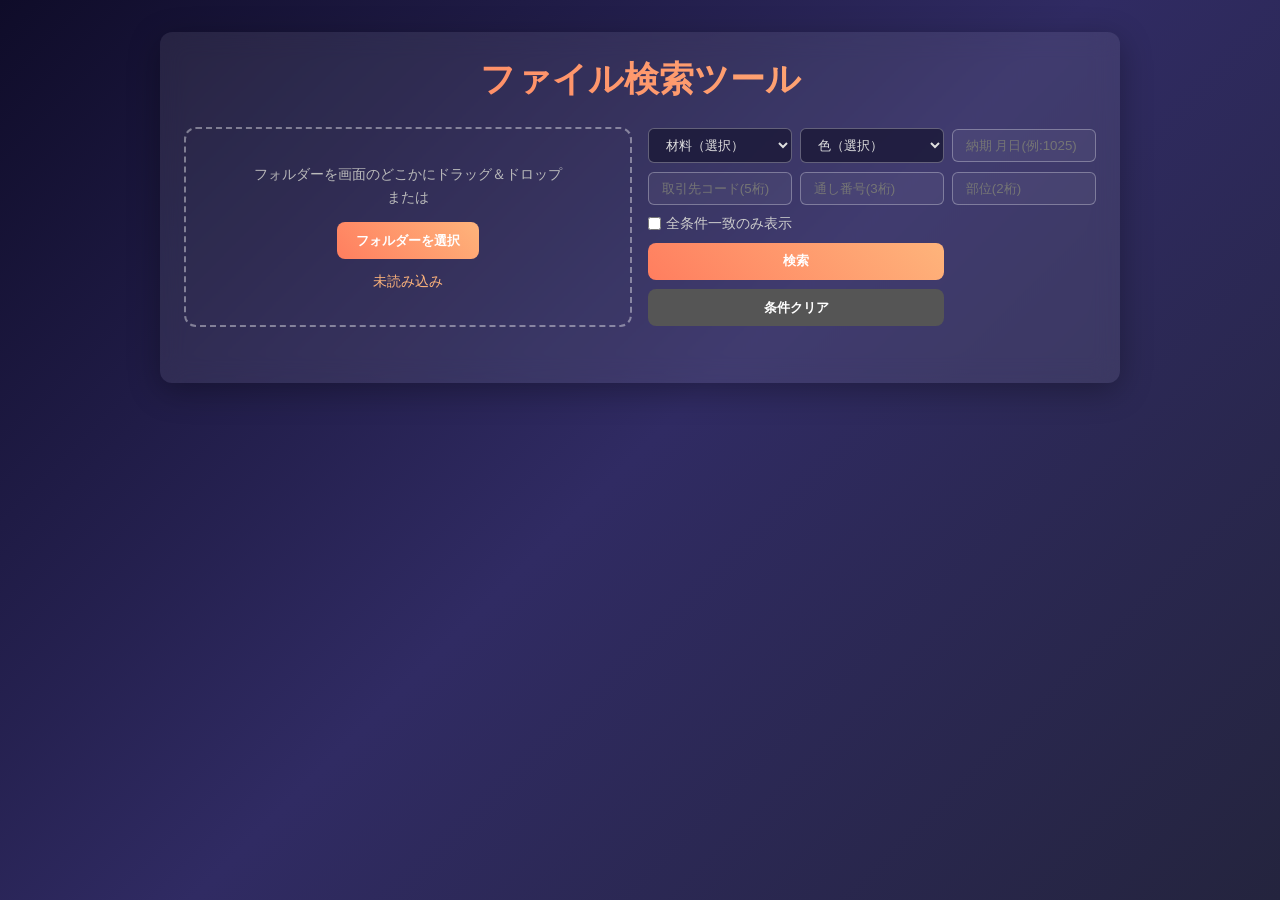
<file: stable/web-stable1/index.html>
<!DOCTYPE html>
<html lang="ja">
<head>
  <meta charset="UTF-8" />
  <meta name="viewport" content="width=device-width, initial-scale=1.0" />
  <title>ファイル検索ツール</title>
  <meta name="description" content="フォルダー内のファイルを材料・色・納期・得意先コード・通し番号・部位で高速検索するツール" />
  <link rel="stylesheet" href="style.css" />
</head>
<body>
  <!-- 画面全体ドロップ時のオーバーレイ -->
  <div id="dropOverlay" class="drop-overlay">ここにフォルダーをドロップ</div>

  <main class="container">
    <h1 class="title">ファイル検索ツール</h1>
    <div class="search-panel">
      <div class="drop-zone" id="dropZone">
        <div>
          <p class="drop-hint">フォルダーを画面のどこかにドラッグ＆ドロップ<br>または</p>
          <button id="chooseBtn" class="btn" type="button">フォルダーを選択</button>
          <input type="file" id="folderInput" webkitdirectory multiple />
          <p id="status" class="status">未読み込み</p>
          <button id="resetBtn" class="btn btn-sub btn-small" type="button" hidden>読み込みをリセット</button>
        </div>
      </div>
      <div class="filters">
        <select id="material">
          <option value="">材料（選択）</option>
          <option>PR</option><option>CS3</option><option>DK</option>
          <option>GL</option><option>DKH</option><option>YM</option>
        </select>
        <select id="color">
          <option value="">色（選択）</option>
          <option>A1</option><option>A2</option><option>A3</option>
          <option>A3.5</option><option>A4</option>
        </select>
        <input type="text" id="due" placeholder="納期 月日(例:1025)" />
        <input type="text" id="code" placeholder="取引先コード(5桁)" />
        <input type="text" id="seq" placeholder="通し番号(3桁)" />
        <input type="text" id="part" placeholder="部位(2桁)" />
        <label class="toggle-all">
          <input type="checkbox" id="matchAll" /> 全条件一致のみ表示
        </label>
        <button id="searchBtn" class="btn" type="button">検索</button>
        <button id="clearBtn" class="btn btn-sub" type="button">条件クリア</button>
      </div>
    </div>
    <div class="results" id="results"></div>
  </main>

  <script>
    const $ = id => document.getElementById(id);
    const dropZone = $('dropZone'), folderInput = $('folderInput');
    const overlay = $('dropOverlay'), statusEl = $('status'), resultsDiv = $('results');
    const FIELDS = ['material', 'color', 'due', 'code', 'seq', 'part'];
    let fileList = [];

    // ---------- 読み込み完了時 ----------
    function onFilesLoaded(files) {
      fileList = files;
      statusEl.textContent = `${files.length} 件のファイルを読み込みました`;
      $('resetBtn').hidden = false;
      runSearch();
    }

    // ---------- フォルダー選択ボタン ----------
    $('chooseBtn').addEventListener('click', () => { folderInput.value = ''; folderInput.click(); });
    folderInput.addEventListener('change', e => onFilesLoaded(Array.from(e.target.files)));

    // ---------- ドラッグ＆ドロップ（画面全体で受付） ----------
    let dragDepth = 0;
    window.addEventListener('dragenter', e => { e.preventDefault(); dragDepth++; overlay.classList.add('show'); });
    window.addEventListener('dragleave', e => { e.preventDefault(); if (--dragDepth <= 0) { dragDepth = 0; overlay.classList.remove('show'); } });
    window.addEventListener('dragover', e => { e.preventDefault(); e.dataTransfer.dropEffect = 'copy'; });
    window.addEventListener('drop', async e => {
      e.preventDefault();               // ブラウザがフォルダーを開く（別タブのインデックス表示）のを防止
      dragDepth = 0; overlay.classList.remove('show');
      // entry / handle は drop イベント中に同期的に取得する必要がある
      const items = Array.from(e.dataTransfer.items || []).filter(it => it.kind === 'file');
      const entries = items.map(it => it.webkitGetAsEntry && it.webkitGetAsEntry()).filter(Boolean);
      const handlePromises = items.map(it => it.getAsFileSystemHandle ? it.getAsFileSystemHandle() : null).filter(Boolean);
      statusEl.textContent = '読み込み中...';
      try {
        onFilesLoaded((await Promise.all(entries.map(readEntry))).flat());
      } catch (err1) {
        // file:// で開いている場合 Chrome は上記APIを拒否する → File System Access API で再試行
        try {
          const handles = (await Promise.all(handlePromises)).filter(Boolean);
          if (!handles.length) throw err1;
          onFilesLoaded((await Promise.all(handles.map(readHandle))).flat());
        } catch (err2) {
          statusEl.innerHTML = location.protocol === 'file:'
            ? 'ブラウザの制限でドラッグ読み込みできません。<br>「フォルダーを選択」ボタンを使うか、<b>start.bat</b> から起動してください。'
            : '読み込みに失敗しました: ' + err2.message;
        }
      }
    });

    async function readHandle(h) {
      if (h.kind === 'file') return [await h.getFile()];
      const out = [];
      for await (const child of h.values()) out.push(...await readHandle(child));
      return out;
    }

    // エントリを再帰的に読み込み（readEntries は1回最大100件なので空になるまで繰り返す）
    async function readEntry(entry) {
      if (entry.isFile) return [await new Promise((res, rej) => entry.file(res, rej))];
      const reader = entry.createReader(), all = [];
      while (true) {
        const batch = await new Promise((res, rej) => reader.readEntries(res, rej));
        if (!batch.length) break;
        all.push(...batch);
      }
      return (await Promise.all(all.map(readEntry))).flat();
    }

    // ---------- ファイル名解析 ----------
    // 構成: 材料 色 納期(W/WW/WR/WWR+月日4桁) 取引先コード5桁 通し番号3桁 部位2桁
    // 区切り文字の有無・種類（_ - 空白）に関係なく桁数で判定する
    function parseName(name) {
      const base = name.replace(/\.[A-Za-z0-9]{1,5}$/, '');
      const p = base.split(/[_\-\s]+/);
      const info = { material: p[0] || '', color: p[1] || '', due: '', code: '', seq: '', part: '' };
      // 納期4桁(WW等の後) + 取引先5桁 + 通し番号3桁 + 部位2桁 を一括で判定（区切りの有無は問わない）
      const S = '[_\\-\\s]*';
      const m = base.match(new RegExp(`(?<!\\d)(\\d{4})${S}(\\d{5})${S}(\\d{3})${S}(\\d{2})(?!\\d)`));
      if (m) { [, info.due, info.code, info.seq, info.part] = m; }
      return info;
    }

    // ---------- 照合（一致した条件数をスコアとして返す） ----------
    function score(info, c) {
      const lc = s => s.toLowerCase();
      const tests = {
        material: () => lc(info.material) === lc(c.material),            // 完全一致（DK と DKH を区別）
        color:    () => lc(info.color) === lc(c.color),
        due:      () => info.due.includes(c.due),
        code:     () => info.code.includes(c.code),
        seq:      () => info.seq === c.seq.padStart(3, '0'),   // 「1」→「001」として完全一致
        part:     () => info.part === c.part.padStart(2, '0'), // 「1」→「01」として完全一致
      };
      const active = FIELDS.filter(f => c[f]);
      const miss = active.filter(f => !tests[f]());
      return { hit: active.length - miss.length, total: active.length, miss };
    }

    // ---------- 検索 ----------
    function runSearch() {
      const c = {};
      FIELDS.forEach(f => c[f] = $(f).value.trim());
      const requireAll = $('matchAll').checked;
      const list = fileList.map(file => {
        const info = parseName(file.name);
        return { file, info, ...score(info, c) };
      }).filter(r => r.total === 0 || (requireAll ? r.hit === r.total : r.hit > 0))
        .sort((a, b) => b.hit - a.hit || b.file.lastModified - a.file.lastModified);
      displayResults(list);
    }
    $('searchBtn').addEventListener('click', runSearch);
    FIELDS.forEach(f => $(f).addEventListener('keydown', e => { if (e.key === 'Enter') runSearch(); }));

    // 条件クリア: 検索条件と結果表示のみリセット（読み込んだファイルは保持）
    $('clearBtn').addEventListener('click', () => {
      FIELDS.forEach(f => $(f).value = '');
      $('matchAll').checked = false;
      resultsDiv.innerHTML = '';
      $('material').focus();
    });

    // 読み込みリセット: 取り込んだフォルダーの内容を破棄（検索条件は保持）
    $('resetBtn').addEventListener('click', () => {
      fileList = [];
      folderInput.value = '';
      resultsDiv.innerHTML = '';
      statusEl.textContent = '未読み込み';
      $('resetBtn').hidden = true;
    });

    // ---------- 結果表示（完全一致 と 部分一致の候補 を分けて表示） ----------
    const LABEL = { material: '材料', color: '色', due: '納期', code: '取引先', seq: '通番', part: '部位' };
    function displayResults(list) {
      resultsDiv.innerHTML = '';
      if (!fileList.length) return;
      const full = list.filter(r => r.hit === r.total);
      const partial = list.filter(r => r.hit < r.total);
      addSection(`✅ 完全一致 ${full.length} 件（全 ${fileList.length} 件中）`, full, true);
      if (partial.length) addSection(`部分一致の候補 ${partial.length} 件（赤字＝不一致の条件）`, partial, false);
    }
    function addSection(title, list, isFull) {
      const head = document.createElement('p');
      head.className = 'result-count' + (isFull ? '' : ' partial');
      head.textContent = title;
      resultsDiv.appendChild(head);
      const ul = document.createElement('ul');
      list.slice(0, 1000).forEach(({ file, info, hit, total, miss }) => {
        const li = document.createElement('li');
        if (isFull && total) li.classList.add('full-match');
        const fields = FIELDS.map(f => {
          const s = document.createElement('span');
          s.className = 'field' + (miss.includes(f) ? ' miss' : '');
          s.textContent = `${LABEL[f]}:${info[f] || '-'}`;
          return s;
        });
        const d = new Date(file.lastModified);
        li.innerHTML = `<div class="r-main"><div class="r-name"></div><div class="r-fields"></div></div>
          <div class="r-date"><span class="r-date-label">更新日時</span><span class="r-ymd"></span><span class="r-hm"></span></div>`;
        li.querySelector('.r-name').textContent = `${total ? `[${hit}/${total}] ` : ''}${file.name}`;
        li.querySelector('.r-fields').append(...fields);
        li.querySelector('.r-ymd').textContent = d.toLocaleDateString('ja-JP', { year: 'numeric', month: '2-digit', day: '2-digit' });
        li.querySelector('.r-hm').textContent = d.toLocaleTimeString('ja-JP', { hour: '2-digit', minute: '2-digit', second: '2-digit' });
        ul.appendChild(li);
      });
      resultsDiv.appendChild(ul);
    }
  </script>
</body>
</html>
</file>
<file: style.css>
/* Premium dark theme with glassmorphism and smooth animations */
/* Global styles */
* {
  box-sizing: border-box;
  margin: 0;
  padding: 0;
}

html, body {
  height: 100%;
  font-family: system-ui, -apple-system, 'Segoe UI', 'Yu Gothic UI', 'Meiryo', sans-serif;
  background: linear-gradient(135deg, #0f0c29, #302b63, #24243e);
  color: #e0e0e0;
  overflow-x: hidden;
}

.container {
  max-width: 960px;
  margin: 2rem auto;
  padding: 1.5rem;
  background: rgba(255, 255, 255, 0.08);
  border-radius: 12px;
  backdrop-filter: blur(12px);
  box-shadow: 0 8px 32px rgba(0, 0, 0, 0.3);
}

.title {
  text-align: center;
  font-size: 2.2rem;
  font-weight: 600;
  margin-bottom: 1.5rem;
  background: linear-gradient(45deg, #ff7e5f, #feb47b);
  -webkit-background-clip: text;
  -webkit-text-fill-color: transparent;
}

.search-panel {
  display: flex;
  flex-wrap: wrap;
  gap: 1rem;
  justify-content: center;
}

.drop-zone {
  flex: 1 1 300px;
  min-height: 200px;
  border: 2px dashed rgba(255,255,255,0.4);
  border-radius: 12px;
  display: flex;
  align-items: center;
  justify-content: center;
  text-align: center;
  padding: 1rem;
  transition: background 0.3s, border-color 0.3s;
}

.drop-zone.dragover {
  background: rgba(255,255,255,0.1);
  border-color: #ff7e5f;
}

.drop-zone input[type="file"] {
  display: none;
}
.drop-zone[hidden] { display: none; }

.filters {
  flex: 1 1 300px;
  display: grid;
  grid-template-columns: repeat(auto-fill, minmax(140px, 1fr));
  gap: 0.5rem;
  align-items: center;
}

.filters input[type="text"] {
  padding: 0.5rem 0.8rem;
  border: 1px solid rgba(255,255,255,0.3);
  border-radius: 6px;
  background: rgba(255,255,255,0.05);
  color: #e0e0e0;
  transition: border 0.2s, background 0.2s;
}

.filters input[type="text"]:focus {
  outline: none;
  border-color: #ff7e5f;
  background: rgba(255,255,255,0.1);
}

.toggle-all {
  grid-column: span 2;
  font-size: 0.9rem;
  display: flex;
  align-items: center;
  gap: 0.3rem;
  color: #ccc;
}

.btn {
  grid-column: span 2;
  padding: 0.6rem 1.2rem;
  background: linear-gradient(45deg, #ff7e5f, #feb47b);
  border: none;
  border-radius: 8px;
  color: #fff;
  font-weight: 600;
  cursor: pointer;
  transition: transform 0.2s, box-shadow 0.2s;
}

.btn:hover {
  transform: translateY(-2px);
  box-shadow: 0 4px 12px rgba(255,126,95,0.4);
}

.results {
  margin-top: 2rem;
  max-height: 300px;
  overflow-y: auto;
  padding-right: 0.5rem;
}

.results ul {
  list-style: none;
}

.results li {
  padding: 0.5rem;
  border-bottom: 1px solid rgba(255,255,255,0.1);
  transition: background 0.2s;
}

.results li:hover {
  background: rgba(255,255,255,0.08);
}

/* Scrollbar styling */
.results::-webkit-scrollbar {
  width: 8px;
}
.results::-webkit-scrollbar-thumb {
  background: rgba(255,255,255,0.2);
  border-radius: 4px;
}

.drop-overlay {
  position: fixed; inset: 0; z-index: 100;
  display: flex; align-items: center; justify-content: center;
  font-size: 2rem; font-weight: 600; color: #fff;
  background: rgba(255,126,95,0.25);
  border: 4px dashed #ff7e5f;
  backdrop-filter: blur(4px);
  opacity: 0; pointer-events: none; transition: opacity 0.2s;
}
.drop-overlay.show { opacity: 1; }
.drop-hint { font-size: 0.9rem; color: #bbb; margin-bottom: 0.8rem; line-height: 1.6; }
.status { margin-top: 0.8rem; font-size: 0.9rem; color: #feb47b; }
.filters select {
  padding: 0.5rem 0.8rem;
  border: 1px solid rgba(255,255,255,0.3);
  border-radius: 6px;
  background: rgba(30,28,60,0.9);
  color: #e0e0e0;
}
.btn-sub { background: #555; }
.btn-small { margin-top: 0.6rem; padding: 0.35rem 0.9rem; font-size: 0.8rem; font-weight: 400; }
.btn[hidden] { display: none; }
.result-count { margin-bottom: 0.5rem; color: #feb47b; font-weight: 600; }
.results li.full-match { border-left: 3px solid #ff7e5f; }
.results li { display: flex; align-items: center; gap: 1rem; }
.r-main { flex: 1; min-width: 0; }
.r-name { font-weight: 600; word-break: break-all; margin-bottom: 0.35rem; }
.r-fields { display: flex; flex-wrap: wrap; gap: 0.3rem; }
.field {
  font-size: 0.78rem; padding: 0.1rem 0.5rem; border-radius: 999px;
  background: rgba(255,255,255,0.08); color: #ccc;
}
.field.miss { background: rgba(255,107,107,0.15); color: #ff6b6b; text-decoration: line-through; }
.r-date {
  flex: 0 0 auto; min-width: 120px; text-align: center;
  display: flex; flex-direction: column; gap: 0.1rem;
  padding: 0.4rem 0.8rem; border-radius: 8px;
  background: rgba(254,180,123,0.1); border: 1px solid rgba(254,180,123,0.35);
}
.r-date-label { font-size: 0.7rem; color: #aaa; }
.r-ymd { font-size: 0.95rem; font-weight: 600; color: #feb47b; }
.r-hm { font-size: 0.85rem; color: #e0e0e0; font-variant-numeric: tabular-nums; }
.result-count.partial { margin-top: 1.5rem; color: #aaa; }

/* ---------- タブ ---------- */
.tabs { display: flex; gap: 0.5rem; margin-bottom: 1rem; justify-content: center; }
.tab {
  padding: 0.55rem 1.4rem; border-radius: 999px; cursor: pointer;
  border: 1px solid rgba(255,255,255,0.25); background: rgba(255,255,255,0.05);
  color: #ccc; font: inherit; font-weight: 600; transition: all 0.2s;
}
.tab:hover { background: rgba(255,255,255,0.12); }
.tab.active { background: linear-gradient(45deg, #ff7e5f, #feb47b); color: #fff; border-color: transparent; }

/* ---------- スプレッドシート取り込み ---------- */
.sheet-pane { align-items: stretch; text-align: left; }
.sheet-inner { width: 100%; display: flex; flex-direction: column; gap: 0.35rem; }
.sheet-label { font-size: 0.8rem; color: #feb47b; margin-top: 0.4rem; }
.sheet-row { display: flex; gap: 0.5rem; align-items: center; }
.sheet-hint { font-size: 0.8rem; color: #aaa; }
.sheet-pane input[type="url"], .sheet-pane textarea {
  flex: 1; width: 100%; padding: 0.45rem 0.7rem; font: inherit; font-size: 0.85rem;
  border: 1px solid rgba(255,255,255,0.3); border-radius: 6px;
  background: rgba(255,255,255,0.05); color: #e0e0e0; resize: vertical;
}
.sheet-pane input[type="url"]:focus, .sheet-pane textarea:focus { outline: none; border-color: #ff7e5f; }
.btn-inline { padding: 0.45rem 1rem; white-space: nowrap; }
.sheet-sublabel { font-size: 0.8rem; color: #ccc; white-space: nowrap; }
.sheet-start-row {
  width: 60px; padding: 0.35rem 0.5rem; font: inherit; font-size: 0.9rem;
  border: 1px solid rgba(255,255,255,0.3); border-radius: 6px;
  background: rgba(255,255,255,0.08); color: #feb47b; font-weight: 600; text-align: center;
}
.sheet-start-row:focus { outline: none; border-color: #ff7e5f; }
.paste-options { margin-top: 0.2rem; flex-wrap: wrap; }
.r-date.r-row .r-ymd { font-size: 1.4rem; }
.results { max-height: 60vh; }

@media (max-width: 600px) {
  .search-panel {
    flex-direction: column;
  }
}
</file>
<file: revised/web-sheet1/style.css>
/* Premium dark theme with glassmorphism and smooth animations */
/* Global styles */
* {
  box-sizing: border-box;
  margin: 0;
  padding: 0;
}

html, body {
  height: 100%;
  font-family: system-ui, -apple-system, 'Segoe UI', 'Yu Gothic UI', 'Meiryo', sans-serif;
  background: linear-gradient(135deg, #0f0c29, #302b63, #24243e);
  color: #e0e0e0;
  overflow-x: hidden;
}

.container {
  max-width: 960px;
  margin: 2rem auto;
  padding: 1.5rem;
  background: rgba(255, 255, 255, 0.08);
  border-radius: 12px;
  backdrop-filter: blur(12px);
  box-shadow: 0 8px 32px rgba(0, 0, 0, 0.3);
}

.title {
  text-align: center;
  font-size: 2.2rem;
  font-weight: 600;
  margin-bottom: 1.5rem;
  background: linear-gradient(45deg, #ff7e5f, #feb47b);
  -webkit-background-clip: text;
  -webkit-text-fill-color: transparent;
}

.search-panel {
  display: flex;
  flex-wrap: wrap;
  gap: 1rem;
  justify-content: center;
}

.drop-zone {
  flex: 1 1 300px;
  min-height: 200px;
  border: 2px dashed rgba(255,255,255,0.4);
  border-radius: 12px;
  display: flex;
  align-items: center;
  justify-content: center;
  text-align: center;
  padding: 1rem;
  transition: background 0.3s, border-color 0.3s;
}

.drop-zone.dragover {
  background: rgba(255,255,255,0.1);
  border-color: #ff7e5f;
}

.drop-zone input[type="file"] {
  display: none;
}
.drop-zone[hidden] { display: none; }

.filters {
  flex: 1 1 300px;
  display: grid;
  grid-template-columns: repeat(auto-fill, minmax(140px, 1fr));
  gap: 0.5rem;
  align-items: center;
}

.filters input[type="text"] {
  padding: 0.5rem 0.8rem;
  border: 1px solid rgba(255,255,255,0.3);
  border-radius: 6px;
  background: rgba(255,255,255,0.05);
  color: #e0e0e0;
  transition: border 0.2s, background 0.2s;
}

.filters input[type="text"]:focus {
  outline: none;
  border-color: #ff7e5f;
  background: rgba(255,255,255,0.1);
}

.toggle-all {
  grid-column: span 2;
  font-size: 0.9rem;
  display: flex;
  align-items: center;
  gap: 0.3rem;
  color: #ccc;
}

.btn {
  grid-column: span 2;
  padding: 0.6rem 1.2rem;
  background: linear-gradient(45deg, #ff7e5f, #feb47b);
  border: none;
  border-radius: 8px;
  color: #fff;
  font-weight: 600;
  cursor: pointer;
  transition: transform 0.2s, box-shadow 0.2s;
}

.btn:hover {
  transform: translateY(-2px);
  box-shadow: 0 4px 12px rgba(255,126,95,0.4);
}

.results {
  margin-top: 2rem;
  max-height: 300px;
  overflow-y: auto;
  padding-right: 0.5rem;
}

.results ul {
  list-style: none;
}

.results li {
  padding: 0.5rem;
  border-bottom: 1px solid rgba(255,255,255,0.1);
  transition: background 0.2s;
}

.results li:hover {
  background: rgba(255,255,255,0.08);
}

/* Scrollbar styling */
.results::-webkit-scrollbar {
  width: 8px;
}
.results::-webkit-scrollbar-thumb {
  background: rgba(255,255,255,0.2);
  border-radius: 4px;
}

.drop-overlay {
  position: fixed; inset: 0; z-index: 100;
  display: flex; align-items: center; justify-content: center;
  font-size: 2rem; font-weight: 600; color: #fff;
  background: rgba(255,126,95,0.25);
  border: 4px dashed #ff7e5f;
  backdrop-filter: blur(4px);
  opacity: 0; pointer-events: none; transition: opacity 0.2s;
}
.drop-overlay.show { opacity: 1; }
.drop-hint { font-size: 0.9rem; color: #bbb; margin-bottom: 0.8rem; line-height: 1.6; }
.status { margin-top: 0.8rem; font-size: 0.9rem; color: #feb47b; }
.filters select {
  padding: 0.5rem 0.8rem;
  border: 1px solid rgba(255,255,255,0.3);
  border-radius: 6px;
  background: rgba(30,28,60,0.9);
  color: #e0e0e0;
}
.btn-sub { background: #555; }
.btn-small { margin-top: 0.6rem; padding: 0.35rem 0.9rem; font-size: 0.8rem; font-weight: 400; }
.btn[hidden] { display: none; }
.result-count { margin-bottom: 0.5rem; color: #feb47b; font-weight: 600; }
.results li.full-match { border-left: 3px solid #ff7e5f; }
.results li { display: flex; align-items: center; gap: 1rem; }
.r-main { flex: 1; min-width: 0; }
.r-name { font-weight: 600; word-break: break-all; margin-bottom: 0.35rem; }
.r-fields { display: flex; flex-wrap: wrap; gap: 0.3rem; }
.field {
  font-size: 0.78rem; padding: 0.1rem 0.5rem; border-radius: 999px;
  background: rgba(255,255,255,0.08); color: #ccc;
}
.field.miss { background: rgba(255,107,107,0.15); color: #ff6b6b; text-decoration: line-through; }
.r-date {
  flex: 0 0 auto; min-width: 120px; text-align: center;
  display: flex; flex-direction: column; gap: 0.1rem;
  padding: 0.4rem 0.8rem; border-radius: 8px;
  background: rgba(254,180,123,0.1); border: 1px solid rgba(254,180,123,0.35);
}
.r-date-label { font-size: 0.7rem; color: #aaa; }
.r-ymd { font-size: 0.95rem; font-weight: 600; color: #feb47b; }
.r-hm { font-size: 0.85rem; color: #e0e0e0; font-variant-numeric: tabular-nums; }
.result-count.partial { margin-top: 1.5rem; color: #aaa; }

/* ---------- タブ ---------- */
.tabs { display: flex; gap: 0.5rem; margin-bottom: 1rem; justify-content: center; }
.tab {
  padding: 0.55rem 1.4rem; border-radius: 999px; cursor: pointer;
  border: 1px solid rgba(255,255,255,0.25); background: rgba(255,255,255,0.05);
  color: #ccc; font: inherit; font-weight: 600; transition: all 0.2s;
}
.tab:hover { background: rgba(255,255,255,0.12); }
.tab.active { background: linear-gradient(45deg, #ff7e5f, #feb47b); color: #fff; border-color: transparent; }

/* ---------- スプレッドシート取り込み ---------- */
.sheet-pane { align-items: stretch; text-align: left; }
.sheet-inner { width: 100%; display: flex; flex-direction: column; gap: 0.35rem; }
.sheet-label { font-size: 0.8rem; color: #feb47b; margin-top: 0.4rem; }
.sheet-row { display: flex; gap: 0.5rem; align-items: center; }
.sheet-hint { font-size: 0.8rem; color: #aaa; }
.sheet-pane input[type="url"], .sheet-pane textarea {
  flex: 1; width: 100%; padding: 0.45rem 0.7rem; font: inherit; font-size: 0.85rem;
  border: 1px solid rgba(255,255,255,0.3); border-radius: 6px;
  background: rgba(255,255,255,0.05); color: #e0e0e0; resize: vertical;
}
.sheet-pane input[type="url"]:focus, .sheet-pane textarea:focus { outline: none; border-color: #ff7e5f; }
.btn-inline { padding: 0.45rem 1rem; white-space: nowrap; }
.sheet-pane .status, .sheet-pane .btn-small { align-self: center; text-align: center; }
.r-date.r-row .r-ymd { font-size: 1.4rem; }
.results { max-height: 60vh; }

@media (max-width: 600px) {
  .search-panel {
    flex-direction: column;
  }
}
</file>
<file: stable/web-stable1/style.css>
/* Premium dark theme with glassmorphism and smooth animations */
/* Global styles */
* {
  box-sizing: border-box;
  margin: 0;
  padding: 0;
}

html, body {
  height: 100%;
  font-family: system-ui, -apple-system, 'Segoe UI', 'Yu Gothic UI', 'Meiryo', sans-serif;
  background: linear-gradient(135deg, #0f0c29, #302b63, #24243e);
  color: #e0e0e0;
  overflow-x: hidden;
}

.container {
  max-width: 960px;
  margin: 2rem auto;
  padding: 1.5rem;
  background: rgba(255, 255, 255, 0.08);
  border-radius: 12px;
  backdrop-filter: blur(12px);
  box-shadow: 0 8px 32px rgba(0, 0, 0, 0.3);
}

.title {
  text-align: center;
  font-size: 2.2rem;
  font-weight: 600;
  margin-bottom: 1.5rem;
  background: linear-gradient(45deg, #ff7e5f, #feb47b);
  -webkit-background-clip: text;
  -webkit-text-fill-color: transparent;
}

.search-panel {
  display: flex;
  flex-wrap: wrap;
  gap: 1rem;
  justify-content: center;
}

.drop-zone {
  flex: 1 1 300px;
  min-height: 200px;
  border: 2px dashed rgba(255,255,255,0.4);
  border-radius: 12px;
  display: flex;
  align-items: center;
  justify-content: center;
  text-align: center;
  padding: 1rem;
  transition: background 0.3s, border-color 0.3s;
}

.drop-zone.dragover {
  background: rgba(255,255,255,0.1);
  border-color: #ff7e5f;
}

.drop-zone input {
  display: none;
}

.filters {
  flex: 1 1 300px;
  display: grid;
  grid-template-columns: repeat(auto-fill, minmax(140px, 1fr));
  gap: 0.5rem;
  align-items: center;
}

.filters input[type="text"] {
  padding: 0.5rem 0.8rem;
  border: 1px solid rgba(255,255,255,0.3);
  border-radius: 6px;
  background: rgba(255,255,255,0.05);
  color: #e0e0e0;
  transition: border 0.2s, background 0.2s;
}

.filters input[type="text"]:focus {
  outline: none;
  border-color: #ff7e5f;
  background: rgba(255,255,255,0.1);
}

.toggle-all {
  grid-column: span 2;
  font-size: 0.9rem;
  display: flex;
  align-items: center;
  gap: 0.3rem;
  color: #ccc;
}

.btn {
  grid-column: span 2;
  padding: 0.6rem 1.2rem;
  background: linear-gradient(45deg, #ff7e5f, #feb47b);
  border: none;
  border-radius: 8px;
  color: #fff;
  font-weight: 600;
  cursor: pointer;
  transition: transform 0.2s, box-shadow 0.2s;
}

.btn:hover {
  transform: translateY(-2px);
  box-shadow: 0 4px 12px rgba(255,126,95,0.4);
}

.results {
  margin-top: 2rem;
  max-height: 300px;
  overflow-y: auto;
  padding-right: 0.5rem;
}

.results ul {
  list-style: none;
}

.results li {
  padding: 0.5rem;
  border-bottom: 1px solid rgba(255,255,255,0.1);
  transition: background 0.2s;
}

.results li:hover {
  background: rgba(255,255,255,0.08);
}

/* Scrollbar styling */
.results::-webkit-scrollbar {
  width: 8px;
}
.results::-webkit-scrollbar-thumb {
  background: rgba(255,255,255,0.2);
  border-radius: 4px;
}

.drop-overlay {
  position: fixed; inset: 0; z-index: 100;
  display: flex; align-items: center; justify-content: center;
  font-size: 2rem; font-weight: 600; color: #fff;
  background: rgba(255,126,95,0.25);
  border: 4px dashed #ff7e5f;
  backdrop-filter: blur(4px);
  opacity: 0; pointer-events: none; transition: opacity 0.2s;
}
.drop-overlay.show { opacity: 1; }
.drop-hint { font-size: 0.9rem; color: #bbb; margin-bottom: 0.8rem; line-height: 1.6; }
.status { margin-top: 0.8rem; font-size: 0.9rem; color: #feb47b; }
.filters select {
  padding: 0.5rem 0.8rem;
  border: 1px solid rgba(255,255,255,0.3);
  border-radius: 6px;
  background: rgba(30,28,60,0.9);
  color: #e0e0e0;
}
.btn-sub { background: #555; }
.btn-small { margin-top: 0.6rem; padding: 0.35rem 0.9rem; font-size: 0.8rem; font-weight: 400; }
.btn[hidden] { display: none; }
.result-count { margin-bottom: 0.5rem; color: #feb47b; font-weight: 600; }
.results li.full-match { border-left: 3px solid #ff7e5f; }
.results li { display: flex; align-items: center; gap: 1rem; }
.r-main { flex: 1; min-width: 0; }
.r-name { font-weight: 600; word-break: break-all; margin-bottom: 0.35rem; }
.r-fields { display: flex; flex-wrap: wrap; gap: 0.3rem; }
.field {
  font-size: 0.78rem; padding: 0.1rem 0.5rem; border-radius: 999px;
  background: rgba(255,255,255,0.08); color: #ccc;
}
.field.miss { background: rgba(255,107,107,0.15); color: #ff6b6b; text-decoration: line-through; }
.r-date {
  flex: 0 0 auto; min-width: 120px; text-align: center;
  display: flex; flex-direction: column; gap: 0.1rem;
  padding: 0.4rem 0.8rem; border-radius: 8px;
  background: rgba(254,180,123,0.1); border: 1px solid rgba(254,180,123,0.35);
}
.r-date-label { font-size: 0.7rem; color: #aaa; }
.r-ymd { font-size: 0.95rem; font-weight: 600; color: #feb47b; }
.r-hm { font-size: 0.85rem; color: #e0e0e0; font-variant-numeric: tabular-nums; }
.result-count.partial { margin-top: 1.5rem; color: #aaa; }
.results { max-height: 60vh; }

@media (max-width: 600px) {
  .search-panel {
    flex-direction: column;
  }
}
</file>
